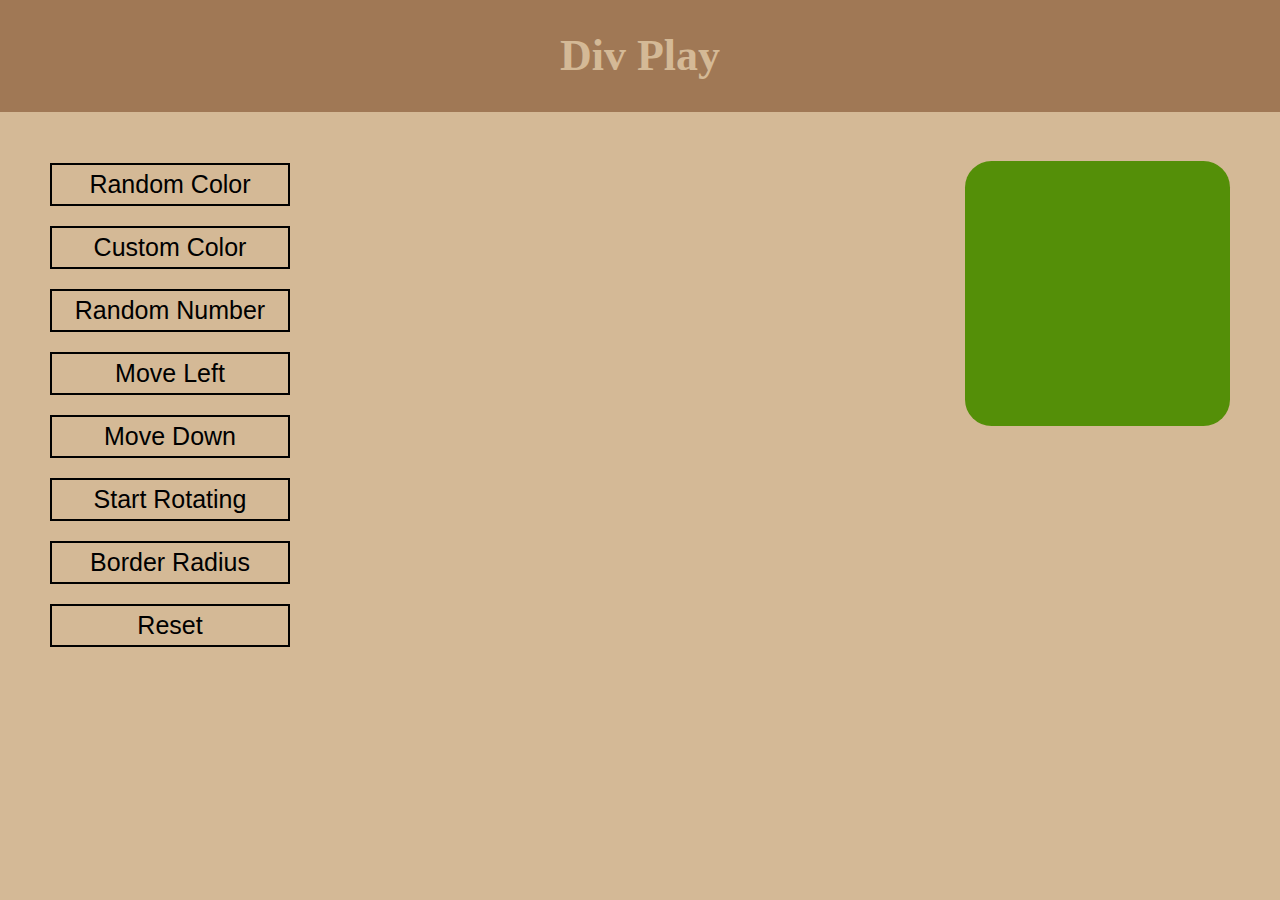
<file: index.html>
<!DOCTYPE html>
<html lang="en">
<head>
    <title>DIV PLAY</title>
    <meta name="viewport" content="width=device-width, initial-scale=1.0">
    <link rel="stylesheet" href="style.css">
    <script src="https://ajax.googleapis.com/ajax/libs/jquery/3.5.1/jquery.min.js"></script>
    <script src="script.js"></script>
</head>

<body onload="loader()">
<header class="header"><h1 id="title" onmouseenter="titleColorEnable()" onmouseleave="titleColorDisable()">Div Play</h1></header>
<div id="buttons">
    <div>
        <button id="changeColorButton" onclick="changeColor()">Random Color</button>
    </div>

    <div>
        <button id="customColorButton" onclick="customColor()">Custom Color</button>
        <input id="customColorInput" class="customText" onchange="submitCustomColor()" type="color">
        <button class="funButton activeButton" id="changeColorType" onclick="changeColorType()">Type</button>
    </div>
    <div>
        <button onclick="randomNumber()" id="randomNumberButton">Random Number</button>
    </div>
    <div>
        <button id="moveLeft" onclick="moveLeft()">Move Left</button>
    </div>
    <div>
        <button id="moveDown" onclick="moveDown()">Move Down</button>
    </div>
    <div>
        <button id="rotateButton" onclick="rotateDiv()">Start Rotating</button>
    </div>
    <div>
        <button id="borderRadius" onclick="enableBorderRadius()">Border Radius</button>
        <input type="range" min="0" max="50" class="customText" onchange="updateBorderRadius()" id="borderRadiusSlider">
    </div>
    <div>
        <button id="resetButton" onclick="reset()">Reset</button>
    </div>

</div>

<div onmouseenter="showPrevColor()" onmouseleave="showOriginalColor()" id="myDiv">
    <p id="divPar"></p>
</div>

</body>
</html>
</file>
<file: style.css>
#myDiv {
    margin: 161px 50px 50px 50px;
    width: 265px;
    height: 265px;
    background-color: green;
    border-radius: 10%;
    text-align: center;
    position: absolute;
    right: 0;
    top: 0;
}
a{
    text-underline: none;
}
.header {
    background-color: #A07855FF;
    padding: 1px;
    text-align: center;
    color: #D4B996FF;
    font-size: 22px;
    cursor: default;
}

body {
    background-color: #D4B996FF;
    margin: 0px;
    overflow-x: hidden;
}

#buttons {
    margin: 50px 20px 20px 50px;
}

button {
    margin: 1px 10px 19px 0px;
    padding: 5px 10px;
    border: solid 2px black;
    background-color: #D4B996FF;
    font-size: 25px;
    width: 240px;
}

button:hover {
    background-color: black;
    color: #D4B996FF;
    cursor: pointer;
}

button:disabled {
    background-color: #D4B996FF;
    color: white;
    border-color: white;
}

button:active {
    background-color: #D4B996FF;
    color: white;
    border-color: white;
}

.activeButton {
    background-color: #D4B996FF;
    color: white;
    border-color: white;
}

.activeButton:hover {
    background-color: white;
    color: #D4B996FF;
}

.funButton {
    width: 80px;
    margin: 1px 10px 19px 10px;
}

#hoverP {
    margin: 10px 10px 10px 50px;
    font-family: Arial, serif;
}

.customText {
    margin: 0px 10px 10px 10px;
    padding: 5px 10px;
    border: solid 2px white;
    font-size: 25px;
    width: 216px;
}

.customColor {
    -webkit-appearance: none;
    -moz-appearance: none;
    appearance: none;
    padding: 0px;
    margin: 0px 10px;
    width: 240px;
    height: 27px;
    background-color: transparent;
    border: none;
    cursor: pointer;
}

.customColor::-webkit-color-swatch {
    border: none;
    border-radius: 15px;
}

#customColorSubmit {
    margin: 10px;
}

#divPar {
    font-size: 70px;
    color: #D4B996FF;
    padding-top: 20px;
}

#freePlayButton {
    background-color: #A07855FF;
    border-color: #A07855FF;
    color: #D4B996FF;
}

#freePlayButton:hover {

}

input[type="range"] {
    -webkit-appearance: none;
    appearance: none;
    background: transparent;
    cursor: pointer;
    border: none;
    height: 7px;
}

input[type="range"]::-webkit-slider-runnable-track {
    background: white;
    border-radius: 15px;
}

input[type="range"]::-webkit-slider-thumb {
    -webkit-appearance: none; /* Override default look */
    appearance: none;
    margin-top: 0px; /* Centers thumb on the track */
    background-color: #A07855FF;
    height: 24px;
    width: 12px;
    border-radius: 15px;
}
</file>
